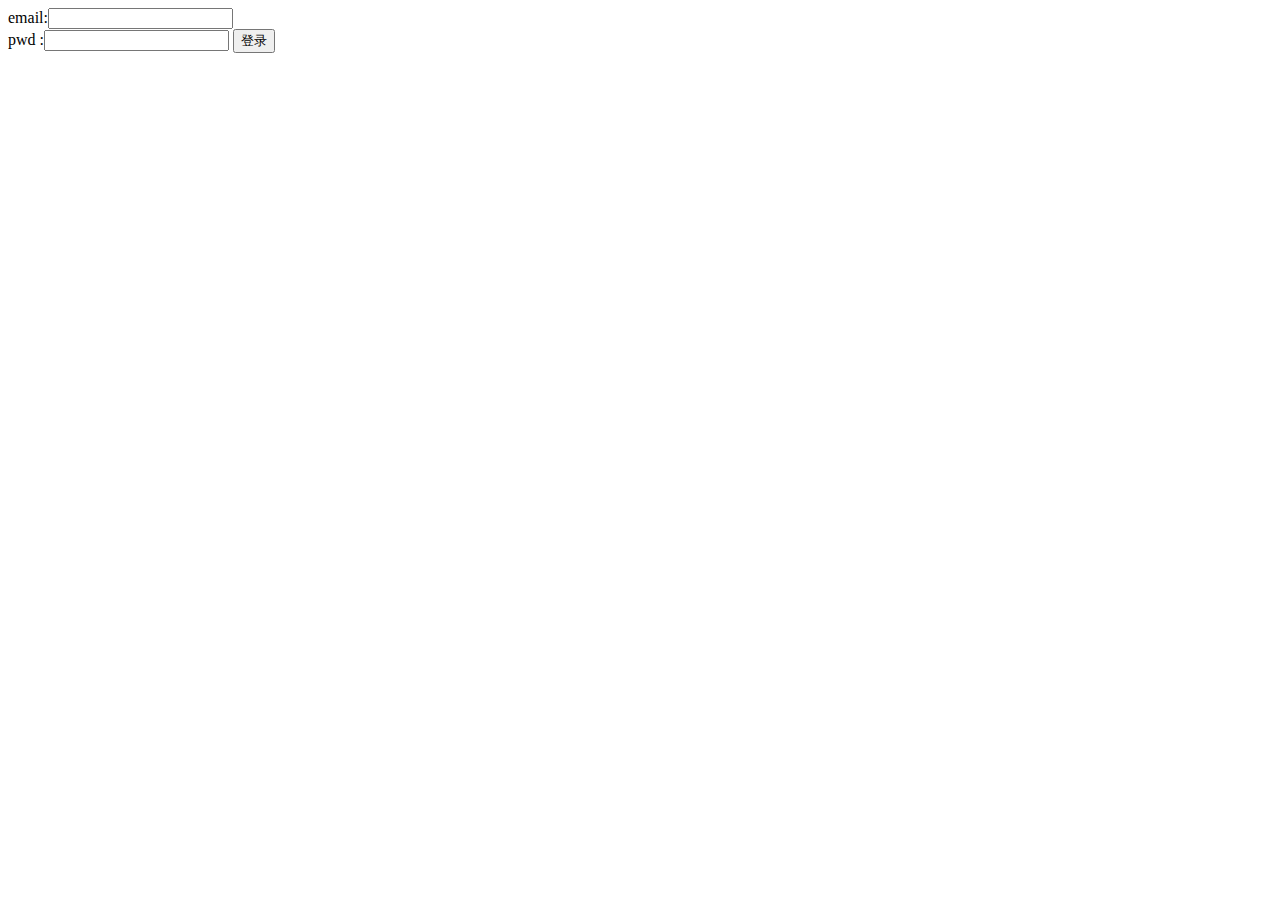
<file: index3.html>
<!doctype html>
<html>
<head>
	<meta charset="utf-8">
</head>
<body>
<form action="">
	email:<input type="text" value="" id="J_email"/><br/>
	pwd  :<input type="password" value="" id="J_pwd"/>
	<input type="button" value="登录" id="J_btn_login"/>
</form>
<script type="text/javascript" src="js/jquery-1.4.2.min.js"></script>
<script type="text/javascript">
	$(function(){
		$("#J_btn_login").click(function(){
			var sendData = {
					email : $("#J_email").val(),
				    pwd : $("#J_pwd").val()	  
				};
				$.ajax({
					data : sendData,
					url : "control/front/login.php?method=login",
					dataType : "json",
					type : "post",
					success :function(data){
						if(data  && data.result_code == "0"){
							window.location.href = "index2.html";
						}else{
							alert(data && data.result_message ? data.result_message : "登录失败!");
						}
					}
				})
		});
	});
</script>
</body>
</html>
</file>
